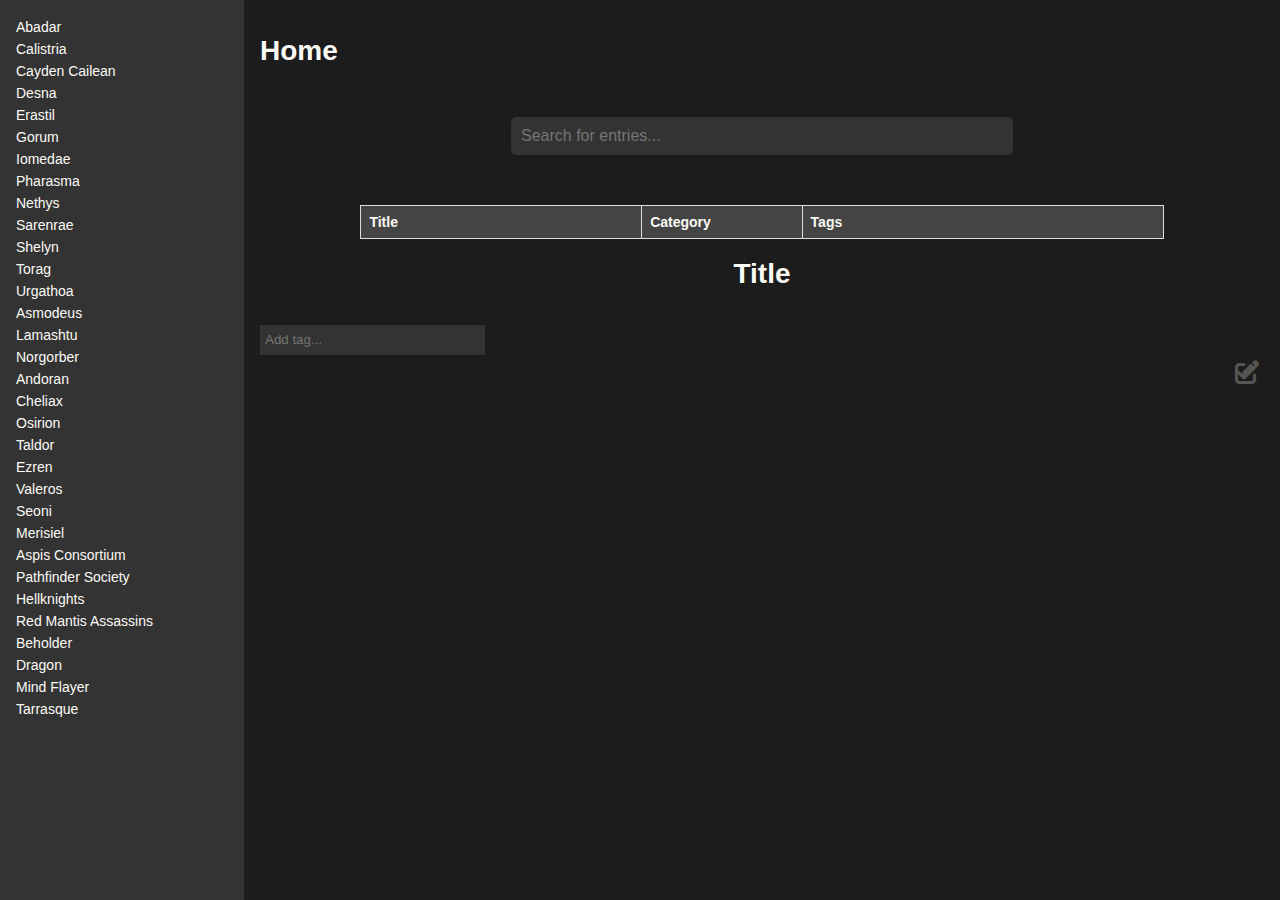
<file: index.html>
<!DOCTYPE html>
<html lang="en">
<head>
    <meta charset="UTF-8">
    <title>NoteKeeper</title>
    <link rel="stylesheet" href="src/main.css">
    <script src="src/main.js" defer></script>
    <script src="https://cdn.quilljs.com/1.3.6/quill.js"></script>
    <link href="https://cdn.quilljs.com/1.3.6/quill.snow.css" rel="stylesheet">
    <link rel="stylesheet" href="./css/all.min.css">
</head>
<body>
    <div class="container">
        <div class="sidebar">
            <ul class="notebook-list"></ul>
        </div>
        <div class="content">
            <div id="landing-page" class="module">
                <h1 class="title">Home</h1>
                <input type="text" id="entry-search-input" name="search" placeholder="Search for entries...">
                <div id="entry-search-results-container">
                    <table id="entry-table">
                        <thead>
                        <tr>
                            <th style="width: 35%">Title</th>
                            <th style="width: 20%">Category</th>
                            <th style="width: 45%">Tags</th>
                        </tr>
                        </thead>
                    </table>
                </div>
            </div>
            <div id="text-entry" class="module">
                <h1 id="text-entry-title" class="title">Title</h1>
                <div id="tags-container-module">
                    <div class="tag-list-container"></div>
                    <div class="search-bar-container">
                        <input type="text" id="search-bar-input" placeholder="Add tag...">
                        <div id="search-results-container"></div>
                    </div>
                </div>
                <div id="text-entry-container">
                    <button id="text-entry-edit-btn" class="rectangle-transparent-button">
                        <i class="fas fa-edit"></i>
                    </button>
                    <button id="text-entry-save-btn" class="btn btn-primary rectangle-transparent-button">
                        <i class="fas fa-check"></i>
                    </button>
                    <div id="text-entry-text" class="text-container text-content"></div>
                    <div id="text-entry-editor" class="text-content" contenteditable="true"></div>
                </div>
            </div>
        </div>
    </div>
</body>
</html>
</file>
<file: src/main.css>
/*
    Background.
 */

* {
    box-sizing: border-box;
}

body {
    background-color: #1c1c1c;
    color: #FBFAF5;
    margin: 0;
    font-family: 'Segoe UI', Tahoma, Geneva, Verdana, sans-serif;
    font-size: 14px;
}

.container {
    display: flex;
    flex-wrap: wrap;
    justify-content: space-between;
}

.hidden {
    display: none;
}

/*
    Sidebar.
 */

.sidebar {
    width: 244px;
    background-color: #333;
    padding: 1rem;
    height: 100vh;
    position: fixed;
    overflow: auto;
}

.notebook-list {
    list-style: none;
    padding: 0;
    margin: 0;
}

.notebook-list li {
    padding-bottom: 3px;
    padding-top: 3px;
    cursor: pointer;
}

.notebook-list li:hover {
    background-color: #555;
}

.notebook-list li.active {
    font-weight: bold;
}

/*
    Text-entry.
 */

.content {
    width: 100%;
    margin-left: 244px;
    padding: 1rem;
}

/*
    Text-entry.
 */

#text-entry-title {
    text-align: center;
}

#tags-container-module {
    margin-top: 35px;
}

#text-entry-container {
    padding-top: 20px;
    line-height: 1.5;
    position: relative;
}

.text-content {
    margin-top: 15px;
}

.rectangle-transparent-button {
    border: none;
    cursor: pointer;
    position: absolute;
    top: 0;
    right: 0;
    border-radius: 5px;
    padding: 5px;
}

.rectangle-transparent-button i {
    font-size: 24px;
    color: #555;
}

.rectangle-transparent-button:hover i {
    color: #FBFAF5;
 }

#text-entry-edit-btn {
    background-color: transparent;
}

#text-entry-save-btn {
     background-color: transparent;
 }

.ql-toolbar {
    margin-top: 15px;
}

/*
    Tag-related elements.
*/

button {
    cursor: pointer;
    border: none;
}

.tag {
    background-color: #444;
    color: #FBFAF5;
    margin-right: 5px;
    margin-bottom: 5px;
    padding: 5px;
    transition: all 0.1s ease-in-out;
}

.tag:after {
    margin-left: 10px;
    display: inline-block;
    content: "\00d7"; /* This will render the 'X' */
}

button:hover {
    background-color: #555;
}

/*
    Tag-search drop-down menu.
*/

.search-bar-container {
    position: relative;
    display: inline-block;
}

#search-bar-input {
    height: 30px;
    width: 225px;
    padding: 5px;
    box-sizing: border-box;
    border: none;
    background-color: #333;
    color: #FBFAF5;
}

#search-bar-input:focus {
    outline: none;
    border: 1px solid #555;
    padding: 4px;
}

#search-results-container {
    position: absolute;
    top: 30px;
    left: 0;
    width: 225px;
    max-height: 150px;
    overflow-y: auto;
    background-color: #333;
    border: 1px solid #555;
    border-top: none;
    display: none;
}

.search-result {
    padding: 5px;
    cursor: pointer;
}

.search-result:hover {
    background-color: #444;
}

/*
    CSS for text-entries
 */

.entry {
    margin-bottom: 20px;
    padding: 10px;
    border: 1px solid #ccc;
    border-radius: 5px;
}

.character h2 {
    font-size: 24px;
    margin-bottom: 10px;
}

.character .info {
    display: flex;
    flex-wrap: wrap;
}

.character .field {
    flex: 1 1 50%;
    padding: 5px;
    box-sizing: border-box;
}

.character .field label {
    display: block;
    margin-bottom: 5px;
    font-weight: bold;
}

.character .field input,
.character .field textarea {
    width: 100%;
    padding: 5px;
    box-sizing: border-box;
    border: 1px solid #ccc;
    border-radius: 3px;
}

.character .field textarea {
    height: 100px;
}

.location .field,
.organization .field {
    flex: 1 1 100%;
}

.location .field input[type="text"],
.organization .field input[type="text"] {
    width: 100%;
}

.location .field textarea,
.organization .field textarea {
    width: 100%;
    height: 100px;
}

/*
    CSS for the landing page
 */

#landing-page-content h1 {
    display: flex;
    justify-content: center;
}

#entry-search-input {
    display: flex;
    justify-content: center;
    margin: 50px auto 50px;
    width: 50%;
    padding: 10px;
    font-size: 16px;
    border: none;
    border-radius: 5px;
    box-sizing: border-box;
    background-color: #333;
    color: #FBFAF5;
}


#entry-search-input:focus {
    outline: none;
}

#entry-table {
    border-collapse: collapse;
    width: 80%;
    margin: 0 auto;
}
#entry-table td, #entry-table th {
    border: 1px solid #ddd;
    padding: 8px;
    text-align: left;
    white-space: nowrap;
    overflow: hidden;
    text-overflow: ellipsis;
    max-width: 0;
}
#entry-table th {
    background-color: #444;
}
#entry-table tr:hover {
    background-color: #444;
    cursor: pointer;
}
</file>
